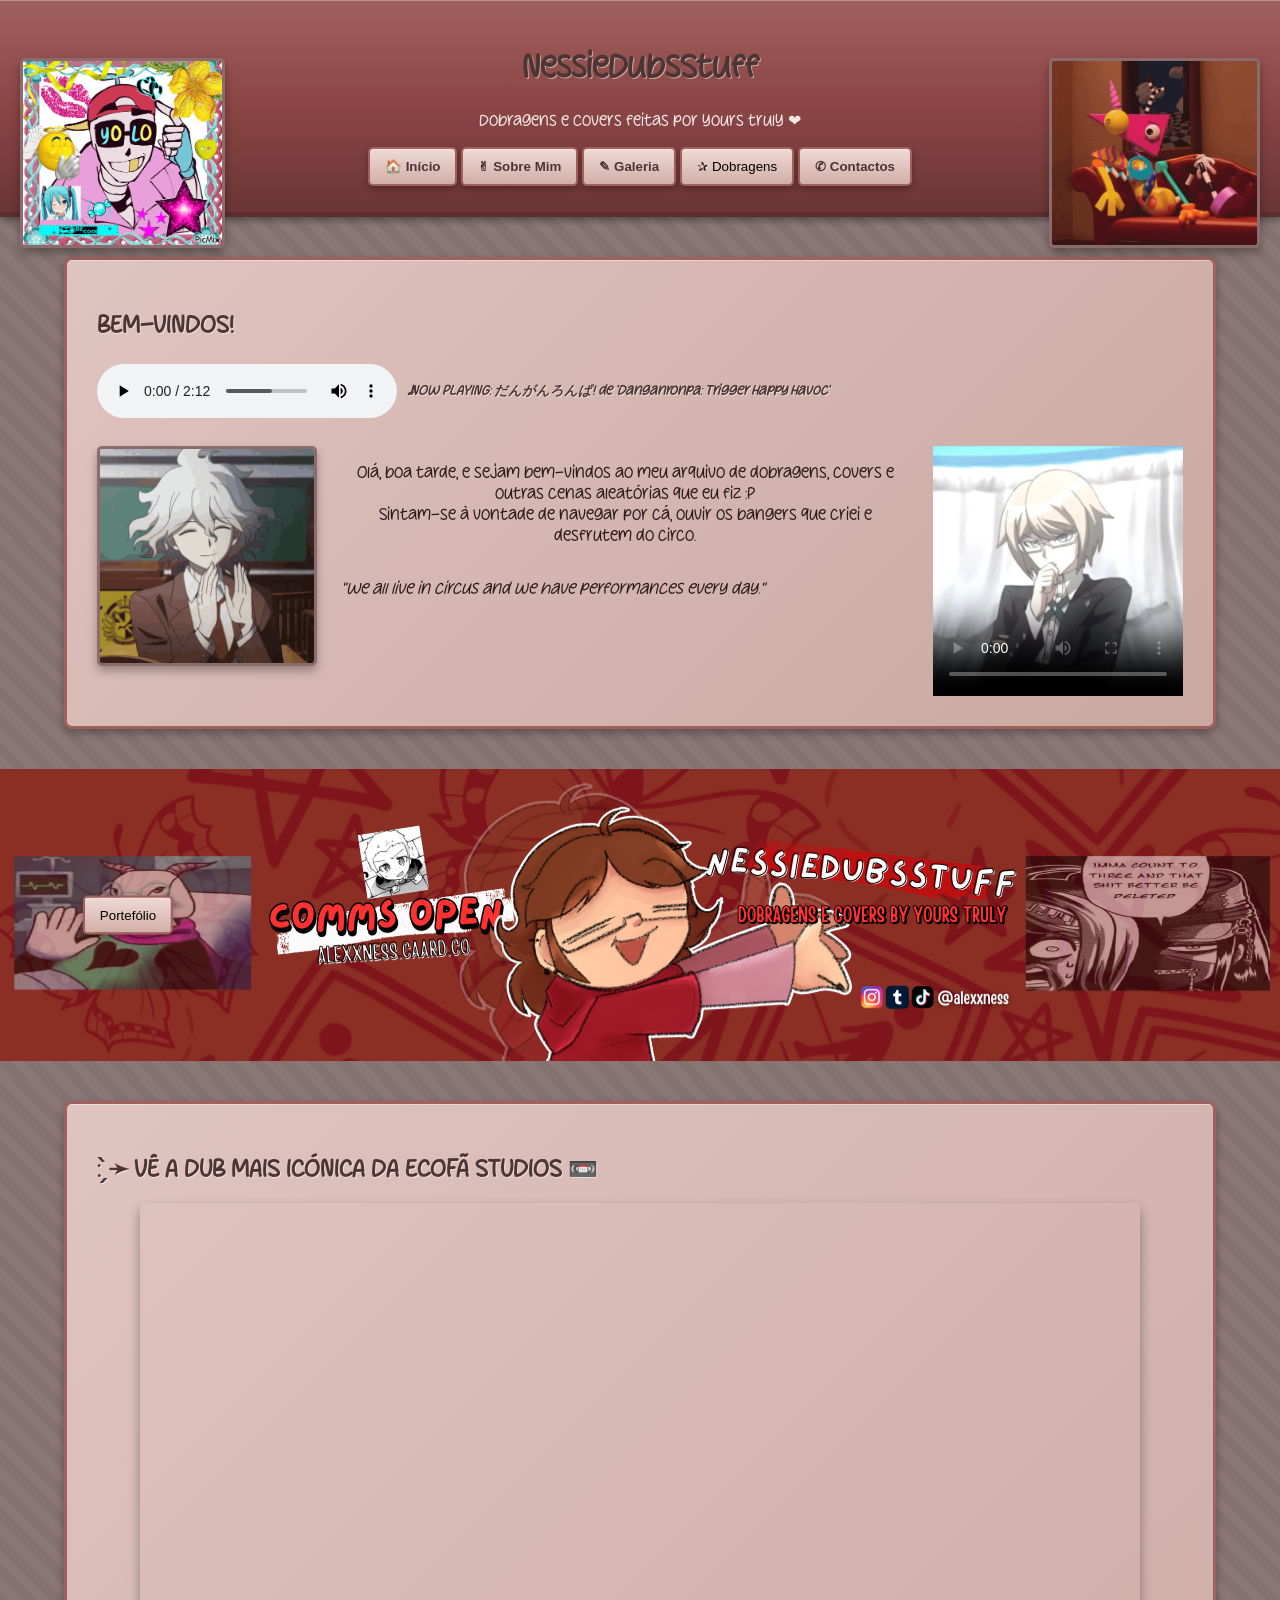
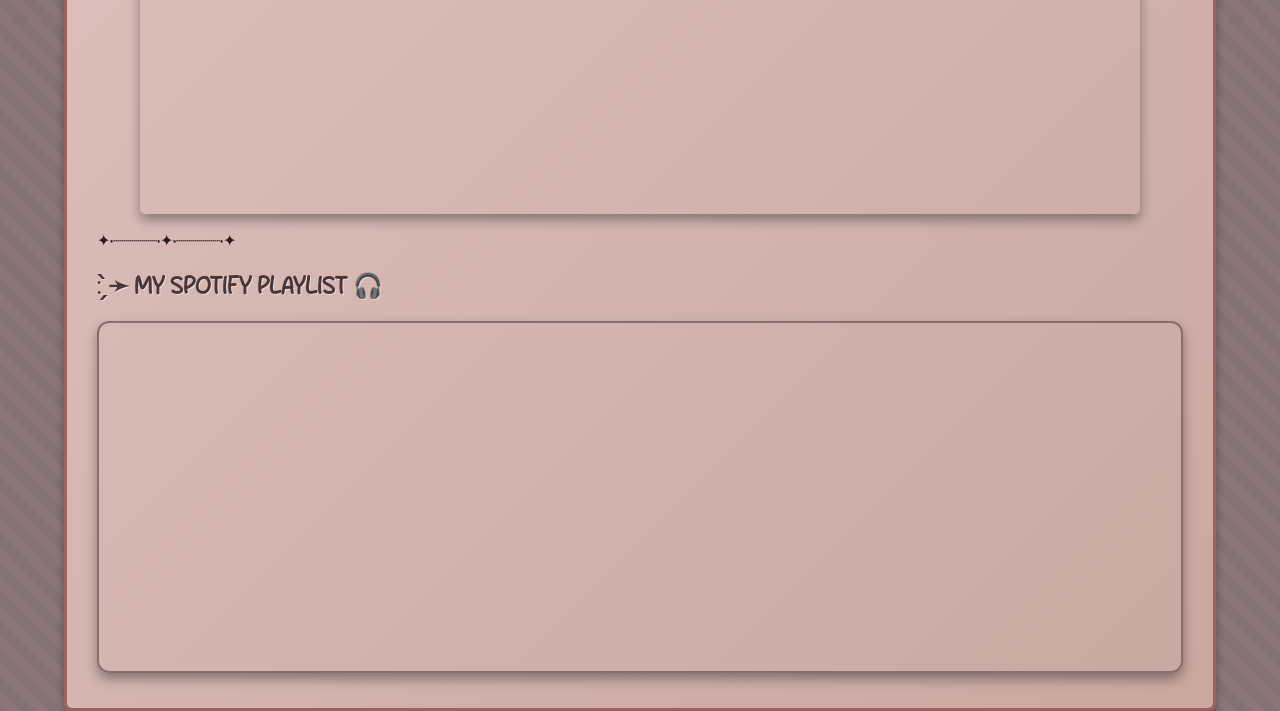
<file: index.html>
<!DOCTYPE html>
<html lang="pt">
<head>
    <meta charset="UTF-8">
    <meta name="viewport" content="width=device-width, initial-scale=1.0">
    <title>NessieDubsStuff</title>
    <link rel="stylesheet" href="style.css">
</head>

<header>
    <h1>NessieDubsStuff</h1>
    <p>Dobragens e Covers feitas por yours truly ❤ </p>
    <img class="imgheader" src="broski.gif" alt="FreshSans">
    <img class="imgheader2" src="zooble-header2.png" alt="Zooble">
    <nav>
        <button class="button">
        <a href="index.html">🏠 Início</a>
        </button>
        <button class="button">
        <a href="sobre-mim.html">✌︎ Sobre Mim</a>
        </button>
        <button class="button">
        <a href="galeria.html">✎ Galeria</a>
        </button>
        <div class="dropdown">
            <button class="button">✰ Dobragens</button>
            <div class="dropdown-content">
                <button class="button">
                    <a href="dubs-coletivas.html">➪ Dubs Coletivas</a>
                </button>
                <button class="button">
                    <a href="dubs-individuais.html">➪ Dubs Individuais</a>
                </button>
            </div>
        </div>
        <button class="button">
        <a href="contactos.html">✆ Contactos</a>
        </button>
    </nav>
</header>
<body>
<main>
    <section>
        <h2>BEM-VINDOS!</h2>
        <section class="audio-container" controls loop>
            <audio controls loop autoplay>
                <source src="danganronpatheme.mp3" type="audio/mpeg">
            </audio>
            <h5><i>𝅘𝅥𝅯 NOW PLAYING: だんがんろんぱ! de 'Danganronpa: Trigger Happy Havoc'</i></h5>
        </section>
        <div class="home-media-layout">
            <img class="img3" src="nagito-home.gif" alt="nagito">
            <div class="home-text">
                <p>Olá, boa tarde, e sejam bem-vindos ao meu arquivo de dobragens, covers e outras cenas aleatórias que eu fiz :P
                <br>Sintam-se à vontade de navegar por cá, ouvir os bangers que criei e desfrutem do circo.</p>
                <p><i>"We all live in circus and we have performances every day."</i></p>
            </div>
            <video class="home-video" width="100%" controls loop poster="byakuya-thumb.webp">
                <source class="edit" src="honeyimhome.mp4" type="video/mp4">
            </video>
        </div>
    </section>
</main>
<div class="hero-image">
  <div class="hero-text">
    <button class="button">Portefólio</button>
  </div>
</div>
<main>
    <h2>: ̗̀➛ VÊ A DUB MAIS ICÓNICA DA ECOFÃ STUDIOS 📼</h2>
    <section>
        <div class="responsive-embed">
            <iframe src="https://www.youtube.com/embed/QJRe3k2c9Qg?si=DMVR5JfhvO-hwvo_" title="YouTube video player" frameborder="0" allow="accelerometer; autoplay; clipboard-write; encrypted-media; gyroscope; picture-in-picture; web-share" referrerpolicy="strict-origin-when-cross-origin" allowfullscreen></iframe>
        </div>
    </section>
    <p>✦•······················•✦•······················•✦</p>
    <h2>: ̗̀➛ MY SPOTIFY PLAYLIST 🎧</h2>
    <section>
        <iframe data-testid="embed-iframe" style="border-radius:12px" src="https://open.spotify.com/embed/playlist/3WGLD4nDUDUAbtrRsaNOj2?utm_source=generator" width="100%" height="352" frameBorder="0" allowfullscreen="" allow="autoplay; clipboard-write; encrypted-media; fullscreen; picture-in-picture" loading="lazy"></iframe>
    </section>
</main>
</body>
</html>
</file>
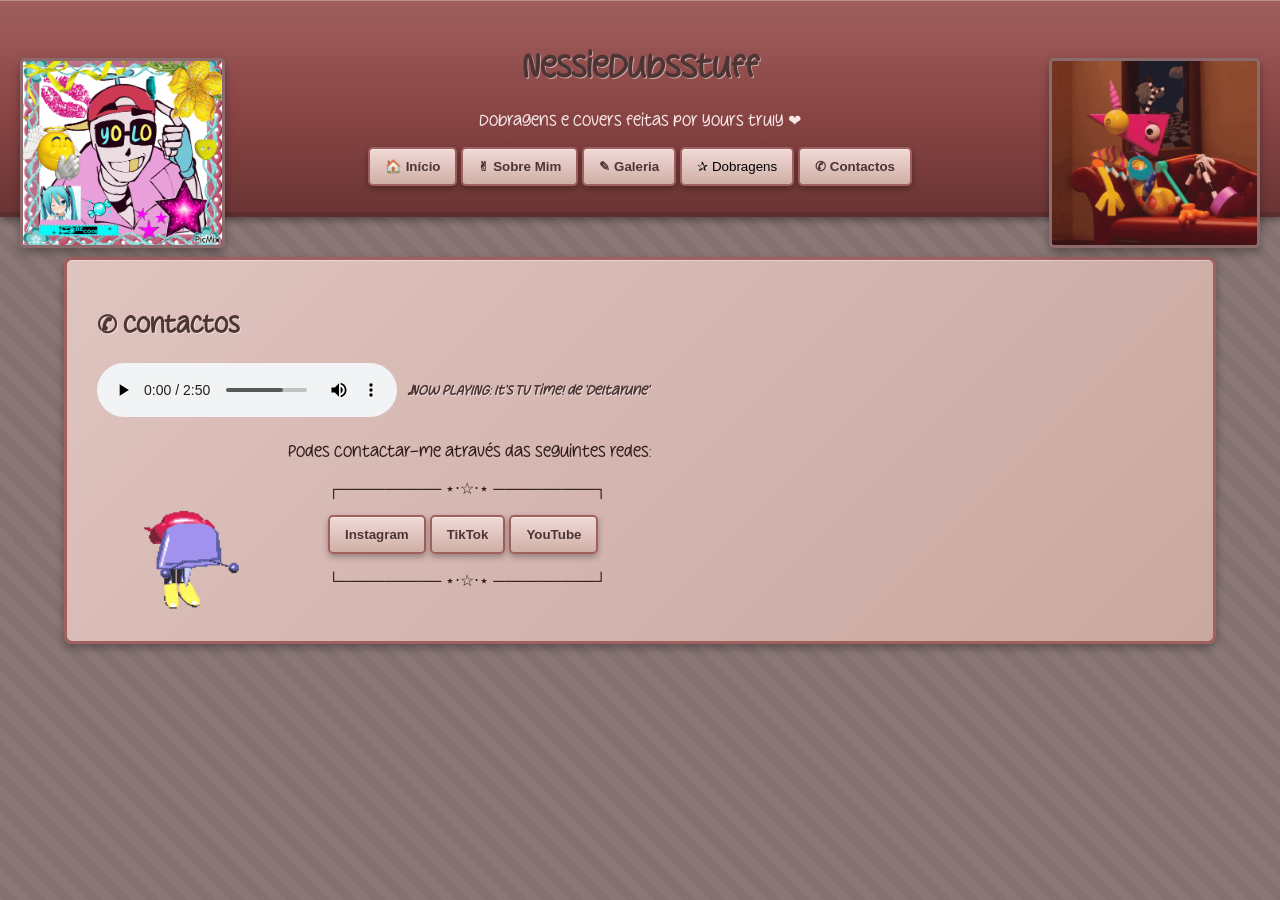
<file: contactos.html>
<!DOCTYPE html>
<html lang="pt">
<head>
    <meta charset="UTF-8">
    <meta name="viewport" content="width=device-width, initial-scale=1.0">
    <title>Contactos - NessieDubsStuff</title>
    <link rel="stylesheet" href="style.css">
</head>

<header>
    <h1>NessieDubsStuff</h1>
    <p>Dobragens e Covers feitas por yours truly ❤ </p>
    <img class="imgheader" src="broski.gif" alt="FreshSans">
    <img class="imgheader2" src="zooble-header2.png" alt="Zooble">
    <nav>
        <button class="button">
        <a href="index.html">🏠 Início</a>
        </button>
        <button class="button">
        <a href="sobre-mim.html">✌︎ Sobre Mim</a>
        </button>
        <button class="button">
        <a href="galeria.html">✎ Galeria</a>
        </button>
        <div class="dropdown">
            <button class="button">✰ Dobragens</button>
            <div class="dropdown-content">
                <button class="button">
                    <a href="dubs-coletivas.html">➪ Dubs Coletivas</a>
                </button>
                <button class="button">
                    <a href="dubs-individuais.html">➪ Dubs Individuais</a>
                </button>
            </div>
        </div>
        <button class="button">
        <a href="contactos.html">✆ Contactos</a>
        </button>
    </nav>
</header>
<body>
<main>
    <section>
        <h2>✆ Contactos</h2>
        <section class="audio-container" controls loop>
            <audio controls loop autoplay>
                <source src="tvtime.mp3" type="audio/mpeg">
            </audio>
            <h5><i>𝅘𝅥𝅯 NOW PLAYING: It's TV Time! de 'Deltarune'</i></h5>
        </section>
        <div class="contact-container">
            <img class="img2" src="tenna-cont.gif" alt="Tenna">
            <div class="contact-text">
                <p>Podes contactar-me através das seguintes redes:</p>
                <ul>
                    <p>┌───────── ⋆⋅☆⋅⋆ ─────────┐</p>
                    <button class="button"><a href="https://www.instagram.com/nessiedubsstuff/">Instagram</a></button>
                    <button class="button"><a href="https://www.tiktok.com/@nessiedubsstuff">TikTok</a></button>
                    <button class="button"><a href="https://www.youtube.com/@NessieDubsStuff">YouTube</a></button>
                    <p>└───────── ⋆⋅☆⋅⋆ ─────────┘</p>
                </ul>
            </div>
        </div>
    </section>
</main>
</body>
</html>
</file>
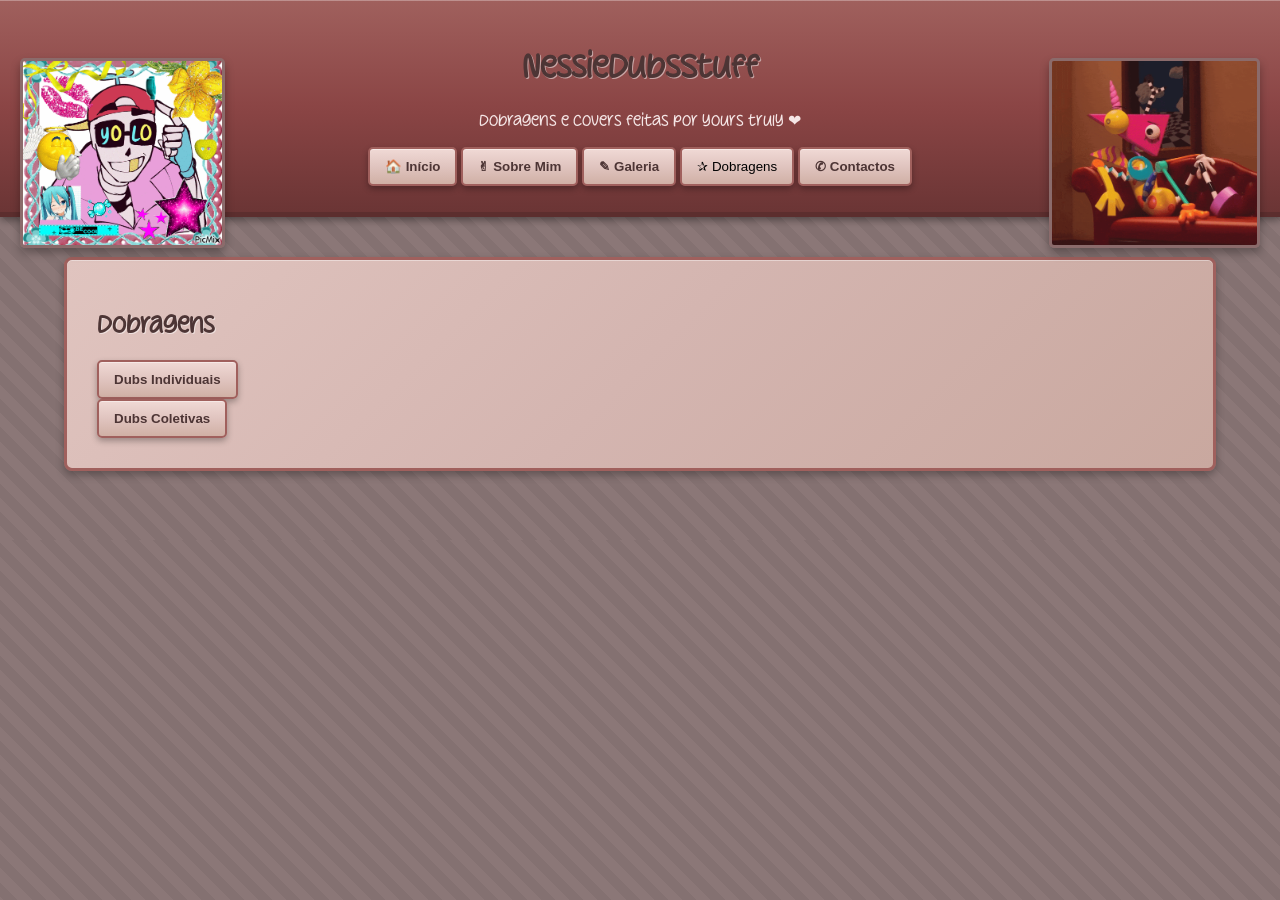
<file: dobragens.html>
<!DOCTYPE html>
<html lang="pt">
<head>
    <meta charset="UTF-8">
    <meta name="viewport" content="width=device-width, initial-scale=1.0">
    <title>Dobragens - NessieDubsStuff</title>
    <link rel="stylesheet" href="style.css">
</head>

<header>
    <h1>NessieDubsStuff</h1>
    <p>Dobragens e Covers feitas por yours truly ❤ </p>
    <img class="imgheader" src="broski.gif" alt="FreshSans">
    <img class="imgheader2" src="zooble-header2.png" alt="Zooble">
    <nav>
        <button class="button">
        <a href="index.html">🏠 Início</a>
        </button>
        <button class="button">
        <a href="sobre-mim.html">✌︎ Sobre Mim</a>
        </button>
        <button class="button">
        <a href="galeria.html">✎ Galeria</a>
        </button>
        <div class="dropdown">
            <button class="button">✰ Dobragens</button>
            <div class="dropdown-content">
                <button class="button">
                    <a href="dubs-coletivas.html">➪ Dubs Coletivas</a>
                </button>
                <button class="button">
                    <a href="dubs-individuais.html">➪ Dubs Individuais</a>
                </button>
            </div>
        </div>
        <button class="button">
        <a href="contactos.html">✆ Contactos</a>
        </button>
    </nav>
</header>
<body>
<main>
    <section>
        <h2>Dobragens</h2>
        
        <section>
            <button class="button">
                <a href="dubs-individuais.html">Dubs Individuais</a>
            </button>
        </section>

        <section>
            <button class="button">
                <a href="dubs-coletivas.html">Dubs Coletivas</a>
            </button>
        </section>
    </section>
</main>
</body>
</html>
</file>
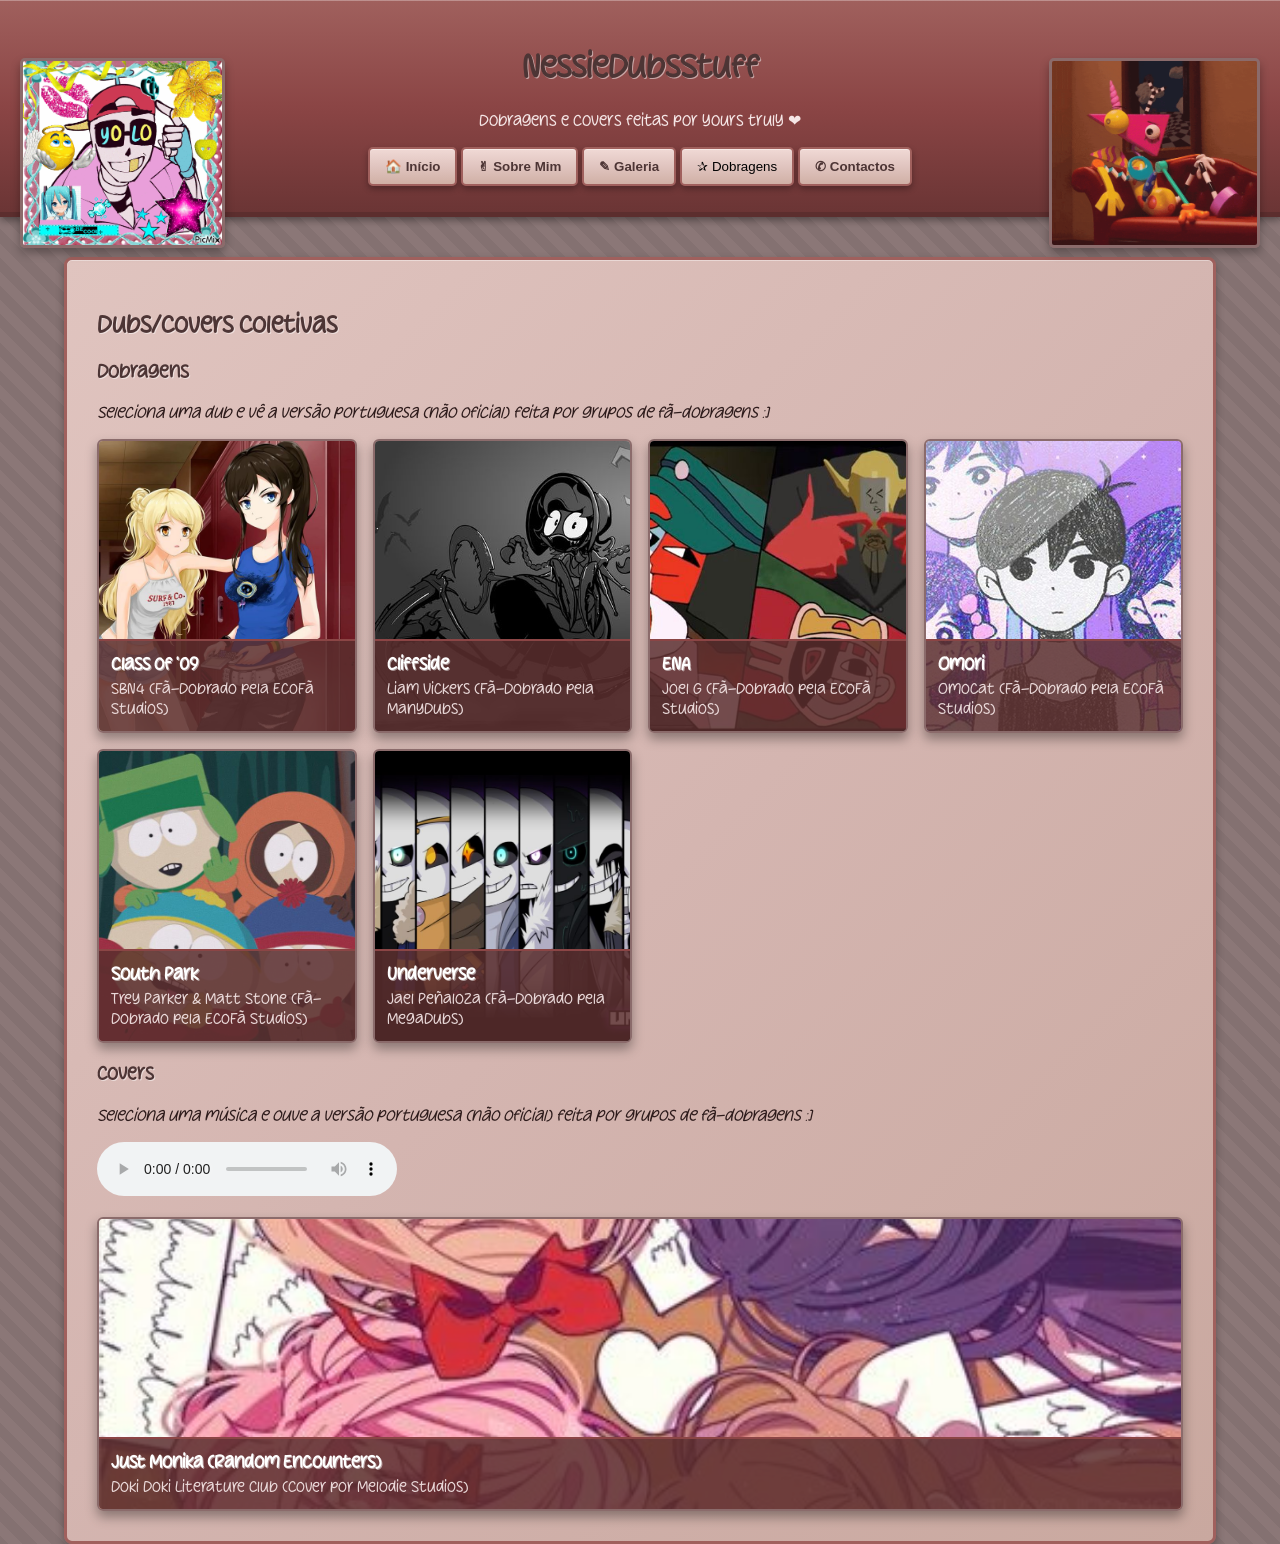
<file: dubs-coletivas.html>
<!DOCTYPE html>
<html lang="pt">
<head>
    <meta charset="UTF-8">
    <meta name="viewport" content="width=device-width, initial-scale=1.0">
    <title>Dubs Coletivas - NessieDubsStuff</title>
    <link rel="stylesheet" href="style.css">
</head>

<header>
    <h1>NessieDubsStuff</h1>
    <p>Dobragens e Covers feitas por yours truly ❤ </p>
    <img class="imgheader" src="broski.gif" alt="FreshSans">
    <img class="imgheader2" src="/zooble-header2.png" alt="Zooble">
    <nav>
        <button class="button">
        <a href="index.html">🏠 Início</a>
        </button>
        <button class="button">
        <a href="sobre-mim.html">✌︎ Sobre Mim</a>
        </button>
        <button class="button">
        <a href="galeria.html">✎ Galeria</a>
        </button>
        <div class="dropdown">
            <button class="button">✰ Dobragens</button>
            <div class="dropdown-content">
                <button class="button">
                    <a href="dubs-coletivas.html">➪ Dubs Coletivas</a>
                </button>
                <button class="button">
                    <a href="dubs-individuais.html">➪ Dubs Individuais</a>
                </button>
            </div>
        </div>
        <button class="button">
        <a href="contactos.html">✆ Contactos</a>
        </button>
    </nav>
</header>
<body>
<main>
    <section>
        <h2>Dubs/Covers Coletivas</h2>
        <h3>Dobragens</h3>
        <p><i> Seleciona uma dub e vê a versão portuguesa (não oficial) feita por grupos de fã-dobragens :]</i></p>
    <section>
        <section class="covers-grid">
            <a class="cover-card" href="https://www.youtube.com/playlist?list=PLWb77ZdUojKxvep1HVaUWez_WwHEAHsHx" target="_blank" rel="noopener noreferrer">
                <img class="covers_img" src="co09-thumb.jpg" alt="Class of 09">
                <div class="cover-caption">
                    <h4>Class of '09</h4>
                    <p>SBN4 (Fã-Dobrado pela EcoFã Studios)</p>
                </div>
            </a>
            <a class="cover-card" href="https://youtu.be/TG9jPgmmjEs?si=y9-aMXfrER1E20QH" target="_blank" rel="noopener noreferrer">
                <img class="covers_img" src="cliffside-thumb.jpg" alt="Cliffside">
                <div class="cover-caption">
                    <h4>Cliffside</h4>
                    <p>Liam Vickers (Fã-Dobrado pela ManyDubs)</p>
                </div>
            </a>
            <a class="cover-card" href="https://youtube.com/playlist?list=PLWb77ZdUojKx86gpKhzijKuxphd_fNRZf&si=fiY-gBzfTw_P6Ts-" target="_blank" rel="noopener noreferrer">
                <img class="covers_img" src="ena-thumb.jpg" alt="ENA">
                <div class="cover-caption">
                    <h4>ENA</h4>
                    <p>Joel G (Fã-Dobrado pela EcoFã Studios)</p>
                </div>
            </a>
            <a class="cover-card" href="https://youtube.com/playlist?list=PLWb77ZdUojKwCdlQVTNiPZu_YHc-pyLEu&si=jjBLzj2mx_Z1b0e1" target="_blank" rel="noopener noreferrer">
                <img class="covers_img" src="omori-thumb.jpg" alt="Omori">
                <div class="cover-caption">
                    <h4>Omori</h4>
                    <p>Omocat (Fã-Dobrado pela EcoFã Studios)</p>
                </div>
            </a>
            <a class="cover-card" href="https://linktr.ee/spportugal" target="_blank" rel="noopener noreferrer">
                <img class="covers_img" src="southpark-thumb.jpg" alt="South Park">
                <div class="cover-caption">
                    <h4>South Park</h4>
                    <p>Trey Parker & Matt Stone (Fã-Dobrado pela EcoFã Studios)</p>
                </div>
            </a>
            <a class="cover-card" href="https://youtube.com/playlist?list=PLHqMROk6LqP5lEaqnZi6-zimvBuTm_cBs&si=sbnAvbRGGJPjZgmT" target="_blank" rel="noopener noreferrer">
                <img class="covers_img" src="underverse-thumb.jpg" alt="Underverse">
                <div class="cover-caption">
                    <h4>Underverse</h4>
                    <p>Jael Peñaloza (Fã-Dobrado pela MegaDubs)</p>
                </div>
            </a>
        </section>
        <h3>Covers</h3>
        <section>
            <p><i> Seleciona uma música e ouve a versão portuguesa (não oficial) feita por grupos de fã-dobragens :]</i></p>
            <audio id="cover-audio" controls>
                O seu navegador não suporta o elemento de áudio.
            </audio>
        </section>
        <section class="covers-grid">
            <div class="cover-card" data-audio="justmonika_ptpt.mp3">
                <img class="covers_img" src="justmonika-thumb.jpg" alt="Just Monika de Doki Doki Literature Club">
                <div class="cover-caption">
                    <h4>Just Monika (Random Encounters)</h4>
                    <p>Doki Doki Literature Club (Cover por Melodie Studios)</p>
                </div>
            </div>
        </section>
</main>
<script>
    document.addEventListener('DOMContentLoaded', function() {
        const audioPlayer = document.getElementById('cover-audio');
        const coverCards = document.querySelectorAll('.cover-card[data-audio]');

        coverCards.forEach(card => {
            card.addEventListener('click', function() {
                const audioSrc = card.getAttribute('data-audio');
                if (!audioSrc) return;
                audioPlayer.src = audioSrc;
                audioPlayer.play().catch(() => {
                    // Navegadores podem bloquear reprodução automática sem interação do usuário.
                });
            });
        });
    });
</script>
</body>
</html>
</file>
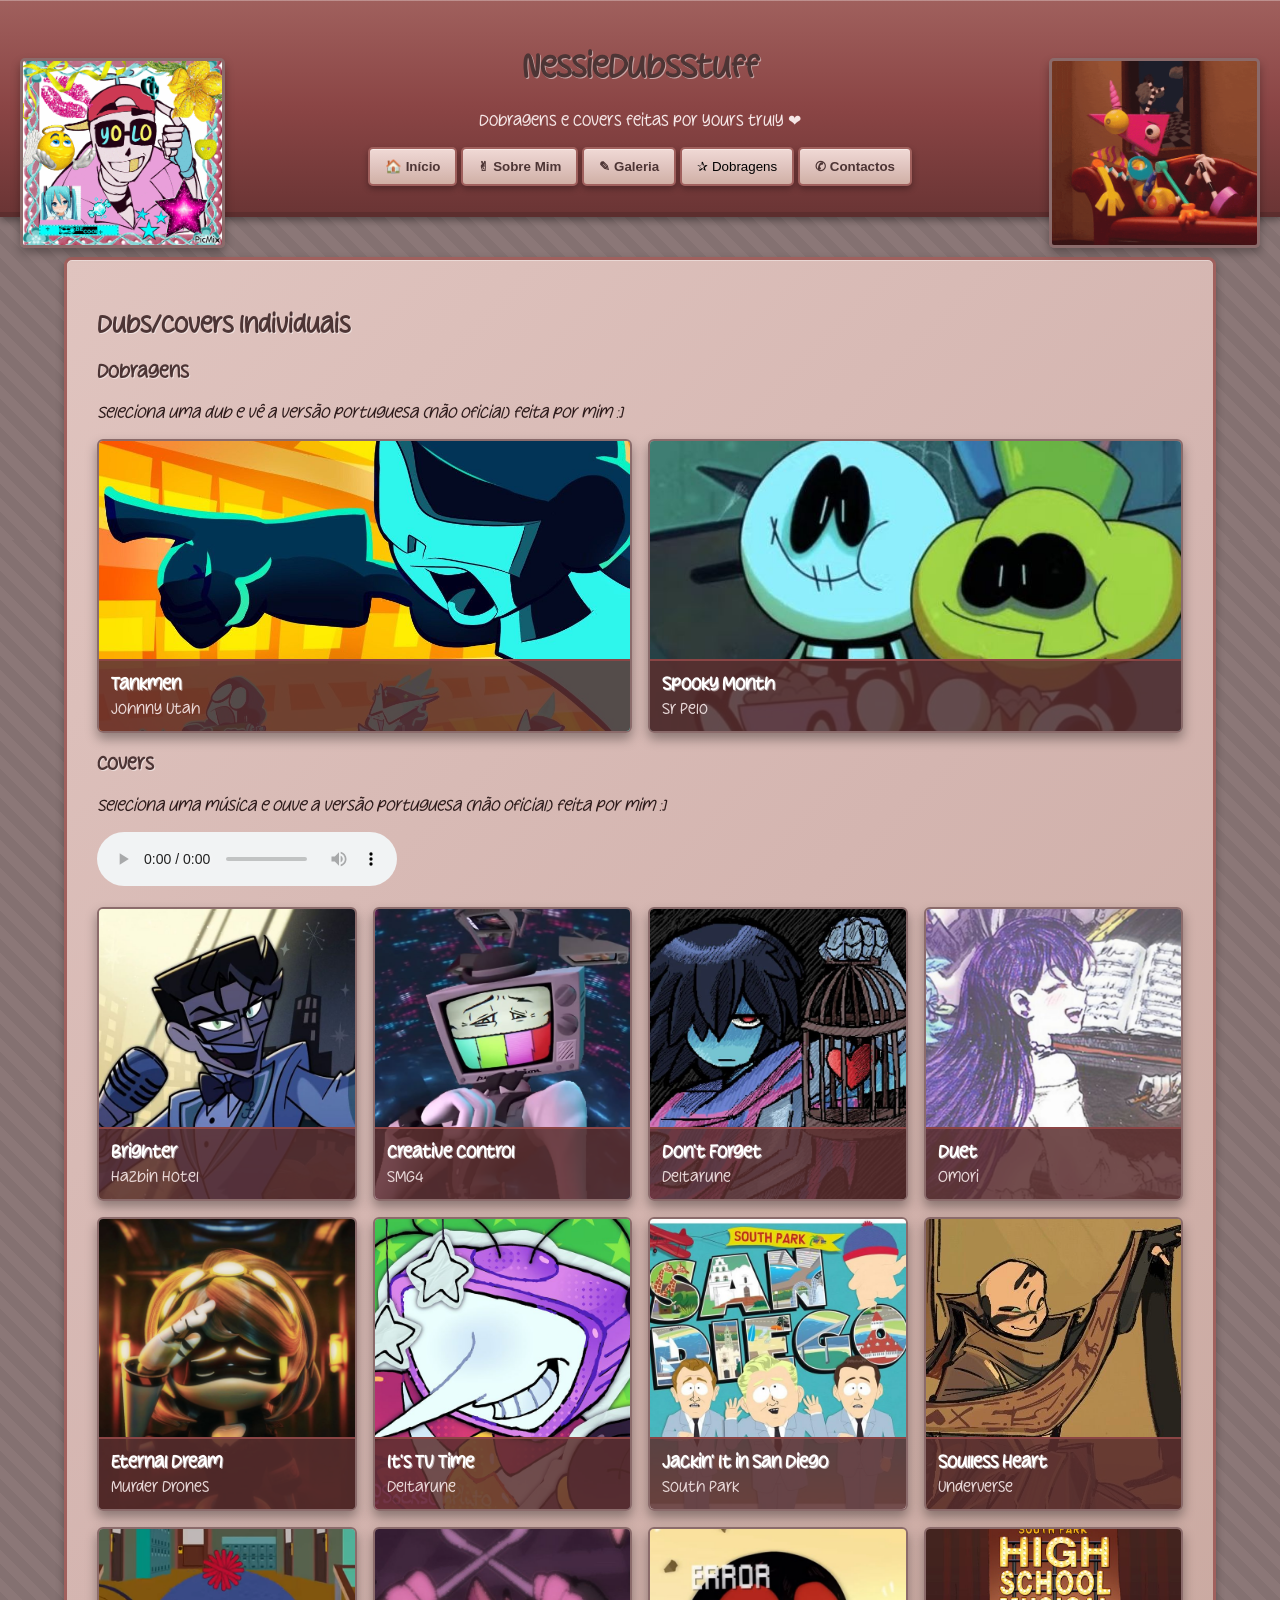
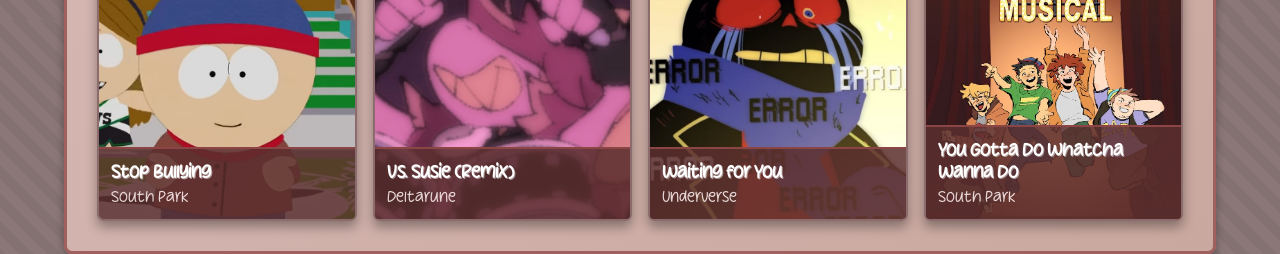
<file: dubs-individuais.html>
<!DOCTYPE html>
<html lang="pt">
<head>
    <meta charset="UTF-8">
    <meta name="viewport" content="width=device-width, initial-scale=1.0">
    <title>Dubs Individuais - NessieDubsStuff</title>
    <link rel="stylesheet" href="style.css">
</head>

<header>
    <h1>NessieDubsStuff</h1>
    <p>Dobragens e Covers feitas por yours truly ❤ </p>
    <img class="imgheader" src="broski.gif" alt="FreshSans">
    <img class="imgheader2" src="zooble-header2.png" alt="Zooble">
    <nav>
        <button class="button">
        <a href="index.html">🏠 Início</a>
        </button>
        <button class="button">
        <a href="sobre-mim.html">✌︎ Sobre Mim</a>
        </button>
        <button class="button">
        <a href="galeria.html">✎ Galeria</a>
        </button>
        <div class="dropdown">
            <button class="button">✰ Dobragens</button>
            <div class="dropdown-content">
                <button class="button">
                    <a href="dubs-coletivas.html">➪ Dubs Coletivas</a>
                </button>
                <button class="button">
                    <a href="dubs-individuais.html">➪ Dubs Individuais</a>
                </button>
            </div>
        </div>
        <button class="button">
        <a href="contactos.html">✆ Contactos</a>
        </button>
    </nav>
</header>
<body>
<main>
    <section>
        <h2>Dubs/Covers Individuais</h2>
        <h3>Dobragens</h3>
        <p><i> Seleciona uma dub e vê a versão portuguesa (não oficial) feita por mim :]</i></p>
    <section>
        <section class="covers-grid">
            <a class="cover-card" href="https://www.youtube.com/playlist?list=PLXAnKFP08B7EW8stgBVlpLv8gXGlQbfoG" target="_blank" rel="noopener noreferrer">
                <img class="covers_img" src="tankmen-thumb.jpg" alt="Tankmen">
                <div class="cover-caption">
                    <h4>Tankmen</h4>
                    <p>Johnny Utah</p>
                </div>
            </a>
            <a class="cover-card" href="https://www.youtube.com/playlist?list=PLXAnKFP08B7F4F01MdD1aSslj0A4yPA7T" target="_blank" rel="noopener noreferrer">
                <img class="covers_img" src="spookymonth-thumb.jpg" alt="Spooky Month">
                <div class="cover-caption">
                    <h4>Spooky Month</h4>
                    <p>Sr Pelo</p>
                </div>
            </a>
        </section>
        <h3>Covers</h3>
        <section>
            <p><i> Seleciona uma música e ouve a versão portuguesa (não oficial) feita por mim :]</i></p>
            <audio id="cover-audio" controls>
                O seu navegador não suporta o elemento de áudio.
            </audio>
        </section>
        <section class="covers-grid">
            <div class="cover-card" data-audio="brighter_ptpt.mp3">
                <img class="covers_img" src="brighter-thumb.jpg" alt="Brighter de Hazbin Hotel">
                <div class="cover-caption">
                    <h4>Brighter</h4>
                    <p>Hazbin Hotel</p>
                </div>
            </div>
            <div class="cover-card" data-audio="creativecontrol_ptpt.mp3">
                <img class="covers_img" src="creativecontrol-thumb.jpg" alt="Creative Control por SMG4">
                <div class="cover-caption">
                    <h4>Creative Control</h4>
                    <p>SMG4</p>
                </div>
            </div>
            <div class="cover-card" data-audio="dontforget_ptpt.mp3">
                <img class="covers_img" src="dontforget-thumb.jpg" alt="Don't Forget de Deltarune">
                <div class="cover-caption">
                    <h4>Don't Forget</h4>
                    <p>Deltarune</p>
                </div>
            </div>
            <div class="cover-card" data-audio="duet_ptpt.mp3">
                <img class="covers_img" src="duet-thumb.jpg" alt="Duet de Omori">
                <div class="cover-caption">
                    <h4>Duet</h4>
                    <p>Omori</p>
                </div>
            </div>
            <div class="cover-card" data-audio="eternaldream_ptpt.mp3">
                <img class="covers_img" src="eternaldream-thumb.jpg" alt="Eternal Dream de Murder Drones">
                <div class="cover-caption">
                    <h4>Eternal Dream</h4>
                    <p>Murder Drones</p>
                </div>
            </div>
            <div class="cover-card" data-audio="itstvtime_ptpt.mp3">
                <img class="covers_img" src="itstvtime-thumb.jpg" alt="It's TV Time de Deltarune">
                <div class="cover-caption">
                    <h4>It's TV Time</h4>
                    <p>Deltarune</p>
                </div>
            </div>
            <div class="cover-card" data-audio="sandiego_ptpt.mp3">
                <img class="covers_img" src="sandiego-thumb.jpg" alt="Jackin' It in San Diego de South Park">
                <div class="cover-caption">
                    <h4>Jackin' It in San Diego</h4>
                    <p>South Park</p>
                </div>
            </div>
            <div class="cover-card" data-audio="soullessheart_ptpt.mp3">
                <img class="covers_img" src="soullessheart-thumb.jpg" alt="Soulless Heart de Underverse">
                <div class="cover-caption">
                    <h4>Soulless Heart</h4>
                    <p>Underverse</p>
                </div>
            </div>
            <div class="cover-card" data-audio="stopbullying_ptpt.mp3">
                <img class="covers_img" src="stopbullying-thumb.PNG" alt="Stop Bullying de South Park">
                <div class="cover-caption">
                    <h4>Stop Bullying</h4>
                    <p>South Park</p>
                </div>
            </div>
            <div class="cover-card" data-audio="vssusie_ptpt.mp3">
                <img class="covers_img" src="vssusie-thumb.jpg" alt="Vs. Susie (Remix) de Deltarune">
                <div class="cover-caption">
                    <h4>Vs. Susie (Remix)</h4>
                    <p>Deltarune</p>
                </div>
            </div>
            <div class="cover-card" data-audio="waitforyou_ptpt.mp3">
                <img class="covers_img" src="waitforyou-thumb.jpg" alt="Waiting for You de Underverse">
                <div class="cover-caption">
                    <h4>Waiting for You</h4>
                    <p>Underverse</p>
                </div>
            </div>
            <div class="cover-card" data-audio="gdwywd_ptpt.mp3">
                <img class="covers_img" src="gdwywd-thumb.jpg" alt="You Gotta Do Whatcha Wanna Do de South Park">
                <div class="cover-caption">
                    <h4>You Gotta Do Whatcha Wanna Do</h4>
                    <p>South Park</p>
                </div>
            </div>
        </section>
        </section>
</main>
<script>
    document.addEventListener('DOMContentLoaded', function() {
        const audioPlayer = document.getElementById('cover-audio');
        const coverCards = document.querySelectorAll('.cover-card[data-audio]');

        coverCards.forEach(card => {
            card.addEventListener('click', function() {
                const audioSrc = card.getAttribute('data-audio');
                if (!audioSrc) return;
                audioPlayer.src = audioSrc;
                audioPlayer.play().catch(() => {
                    // Navegadores podem bloquear reprodução automática sem interação do usuário.
                });
            });
        });
    });
</script>
</body>
</html>
</file>
<file: style.css>
/* Layout para imagem, texto e vídeo na home */
.home-media-layout {
    display: flex;
    align-items: flex-start;
    justify-content: space-between;
    gap: 24px;
    margin-top: 24px;
}
.home-media-layout .img3 {
    flex: 1 1 33%;
    max-width: 220px;
    height: auto;
}
.home-media-layout .home-text {
    flex: 2 1 34%;
    display: flex;
    align-items: flex-start;
    justify-content: center;
    flex-direction: column;
    text-align: center;
}
.home-media-layout .home-video {
    flex: 1 1 33%;
    max-width: 250px;
    height: auto;
}

@media (max-width: 1024px) {
    .home-media-layout {
        flex-direction: column;
        align-items: center;
        gap: 16px;
    }
    .home-media-layout .img3,
    .home-media-layout .home-video {
        max-width: 100%;
        width: 100%;
    }
    .home-media-layout .home-text {
        width: 100%;
        text-align: center;
        align-items: center;
    }
}

@font-face {
    font-family: 'Brown Cheese';
    src: url("brown cheese.otf") format("opentype");
    font-weight: normal;
    font-style: normal;
}

@font-face {
    font-family: 'Romantic Sunrise';
    src: url("Romantic Sunrise.otf") format("opentype");
    font-weight: normal;
    font-style: normal;
}

body {
    font-family: 'Romantic Sunrise', 'Brown Cheese', "Marker Felt", sans-serif;
    margin: 0;
    background-color: #8B7777;
    background-image: 
      repeating-linear-gradient(45deg, transparent, transparent 10px, rgba(0,0,0,.05) 10px, rgba(0,0,0,.05) 20px);
    color: #2d1b1b;
}

/* Telemóvel */
@media (max-width: 600px) {
    main {
        max-width: 80%;
        padding: 10px;
        margin: 20px auto;
    }
    .imgheader {
        height: 60px;
        left: 19px;
        top: 25%;
        display: none;
    }
    .imgheader2 {
        height: 60px;
        right: 19px;
        top: 25%;
        display: none;
    }
    .img {
        height: 130px;
        width: 100%;
    }
    .home-container {
        flex-direction: column;
    }
    .topic-container {
        flex-direction: column;
        align-items: center;
        gap: 15px;
        justify-content: center;
        margin: 5px auto;
    }
    .topic-container .img {
        width: 100%;
        height: auto;
        align-items: center;
        margin-bottom: 0;
    }
    .topic-container .topic-menu {
        width: 90%;
    }

    .edit {
        position: static;
        left: auto;
        right: auto;
        transform: none;
        text-align: center;
        flex-direction: column;
        width: 100%;
        margin: 10px 0;
    }

    .edit-text {
        position: static;
        left: auto;
        right: auto;
        transform: none;
        text-align: center;
        flex-direction: column;
        width: 100%;
    }

    .audio-container {
        flex-direction: column;
        align-items: stretch;
    }

    .audio-container audio {
        width: 100%;
        max-width: 100%;
    }

    .hero-image {
        height: auto;
        min-height: 100px;
        width: 210%;
        left:-80%;
    }

    .hero-text {
        left: 50%;
        top: 75%;
        transform: translate(-50%, -50%);
        width: 70%;
        max-width: 50px;
    }

    .hero-text .button {
        min-height: 20px;
        width: 210%;
        left:-80%;
    }

}
/* Tablet */
@media (min-width: 601px) and (max-width: 1024px) {
    main {
        max-width: 85%;
        padding: 10px;
    }
    .imgheader {
        height: 90px;
        left: 15px;
        top: 20%;
    }
    .imgheader2 {
        height: 90px;
        right: 15px;
        top: 20%;
    }
    .img {
        height: 180px;
    }

    .edit {
        position: static;
        left: auto;
        right: auto;
        transform: none;
        text-align: center;
        width: 100%;
        margin: 20px 0;
        height: 100px;
    }

    .edit-text {
        position: static;
        left: auto;
        right: auto;
        transform: none;
        text-align: center;
        width: 100%;
    }

    .hero-image {
        height: auto;
        min-height: 200px;
        width: 200%;
        left:-80%;
    }

    .hero-text {
        left: 50%;
        top: 75%;
        transform: translate(-50%, -50%);
        width: 70%;
        max-width: 50px;
    }

    .hero-text .button {
        min-height: 20px;
        width: 200%;
        left:-80%;
    }
}
/* Computador */
@media (min-width: 1025px) {
    main {
        max-width: 600px;
    }
    .imgheader{
        height: 190px;
        left: 20px;
        top: 17%;
    }
    .imgheader2{
        height: 190px;
        right: 20px;
        top: 17%;
    }
}

header {
background-color: #8B4545;
background: linear-gradient(180deg, #A0605D 0%, #8B4545 50%, #6B3535 100%);
color: #F5E6E6;
padding: 26px;
text-align: center;
border-bottom: 5px solid #5C2E2E;
box-shadow: inset 0 1px 0 rgba(255,255,255,0.3), 0 3px 8px rgba(0,0,0,0.4);
}

main {
max-width: 90%;
margin: 40px auto;
background-color: #e65d48;
background: linear-gradient(135deg, #E0C4BF 0%, #D4B5B0 50%, #C9A89F 100%);
padding: 30px;
border-radius: 8px;
border: 3px solid #A0605D;
box-shadow: 0 4px 8px rgba(0,0,0,0.3), inset 0 1px 0 rgba(255,255,255,0.4);
}

.responsive-embed {
    position: relative;
    width: 100%;
    max-width: 1000px;
    margin: 0 auto;
    padding-top: 56.25%;
}

.responsive-embed iframe {
    position: absolute;
    top: 0;
    left: 0;
    width: 100%;
    height: 100%;
    border: 0;
}

iframe{
border-radius: 5px;
box-shadow: 0 6px 12px rgba(0,0,0,0.35);
border: 2px solid #8B6B6B;
}

.button {
background-color: #E0C4BF;
background: linear-gradient(180deg, #F0D9D5 0%, #E0C4BF 50%, #D0B0A5 100%);
border-radius: 5px;
padding: 10px 15px;
border: 2px solid #A0605D;
box-shadow: 0 3px 6px rgba(0,0,0,0.3), inset 0 1px 0 rgba(255,255,255,0.4);
cursor: pointer;
font-family: "Comic Sans MS", "Chalkboard SE", "Marker Felt", sans-serif;
transition: all 0.2s ease;
}

.button:hover {
background: linear-gradient(180deg, #F5E6E1 0%, #E0C4BF 50%, #D0B0A5 100%);
box-shadow: 0 4px 8px rgba(0,0,0,0.4), inset 0 1px 0 rgba(255,255,255,0.5);
}

.button:active {
box-shadow: inset 0 2px 4px rgba(0,0,0,0.2), inset 0 1px 0 rgba(255,255,255,0.3);
}

.button a {
text-decoration: none;
color: #4D3535;
font-weight: bold;
}

.topic-container {
    display: flex;
    align-items: stretch;
    justify-content: center;
    gap: 30px;
    margin: 5px auto;
    max-width: fit-content;
}

.topic-container .img {
    flex: 1;
    bottom: 0;
    position: relative;
    object-fit: cover;
}

.topic-container .topic-menu {
    flex: 1;
    background-color: #C9A89F;
    background: linear-gradient(135deg, #E0C4BF 0%, #D4B5B0 50%, #C0928D 100%);
    border-radius: 8px;
    padding: 15px;
    text-align: center;
    display: flex;
    flex-direction: column;
    align-items: center;
    border: 2px solid #A0605D;
    box-shadow: 0 4px 8px rgba(0,0,0,0.25);
}

.topic-container .topic-menu h2 {
    margin: 0 0 10px 0;
}

.topic-container .topic-menu .button {
    display: inline-block;
    margin: 5px 0;
    text-align: center;
    width: auto;
}

.audio-container {
    display: flex;
    align-items: center;
    gap: 10px;
}

#interesses-lista {
    display: none;
    list-style-type: disc;
    padding-left: 20px;
}

#kins-lista {
    display: none;
    list-style-type: disc;
    padding-left: 20px;
}

/* Dropdown menu */
.dropdown {
position: relative;
display: inline-block;
}

.dropdown-content {
display: none;
position: absolute;
min-width: 160px;
border-radius: 5px;
z-index: 5;
border: 2px solid #8B4545;
box-shadow: 0 4px 8px rgba(0,0,0,0.4);
background-color: #E0C4BF;
}

.dropdown:hover .dropdown-content {
display: block;
}

.imgheader{
    position: absolute;
    height: 190px;
    left: 20px;
    top: 17%;
    border-radius: 5px;
    transform: translateY(-50%);
    border: 3px solid #8B6B6B;
    box-shadow: 0 5px 10px rgba(0,0,0,0.3);
}

.imgheader2{
    position: absolute;
    height: 190px;
    right: 20px;
    top: 17%;
    border-radius: 5px;
    transform: translateY(-50%);
    border: 3px solid #8B6B6B;
    box-shadow: 0 5px 10px rgba(0,0,0,0.3);
}

.img{
    border-radius: 5px;
    height: 210px;
    box-shadow: 0 6px 12px rgba(0,0,0,0.35);
    border: 3px solid #8B6B6B;
    }

.img2{
    height: 190px;
}

.img3{
    height: 190px;
    border-radius: 5px;
    border: 3px solid #8B6B6B;
    box-shadow: 0 5px 10px rgba(0,0,0,0.3);
}

.home-container {
    display: flex;
    align-items: center;
    gap: 8px;
}

.home-text {
    flex: 2;
}

.edit {
    position: absolute;
    height: 60px;
    top: 100%;
    text-align: left;
    transform: translateX(95%);
}

.edit-text {
    position: relative;
    top: -20%;
    right: 190px;
    text-align: left;
    transform: translateX(-12.5%);

}

body, html {
    height: 60%;
}

/* The hero image */
.hero-image {
  /* Use "linear-gradient" to add a darken background effect to the image (photographer.jpg). This will make the text easier to read */
  background-image: url("alexxness.png");

  /* Set a specific height */
  height: 90%;

  /* Position and center the image to scale nicely on all screens */
  background-position: center;
  background-repeat: no-repeat;
  background-size: cover;
  position: relative;
}

/* Place text in the middle of the image */
.hero-text {
  text-align: center;
  size: 50px;
  font-size: 10px;
  position: absolute;
  top: 50%;
  left: 10%;
  transform: translate(-50%, -50%);
  color: rgb(234, 217, 217);
}

.covers-grid {
    display: grid;
    grid-template-columns: repeat(auto-fit, minmax(220px, 1fr));
    gap: 16px;
    margin-top: 16px;
}

.cover-card {
    display: block;
    position: relative;
    overflow: hidden;
    border-radius: 6px;
    border: 2px solid #8B6B6B;
    box-shadow: 0 6px 12px rgba(0, 0, 0, 0.35);
    cursor: pointer;
    transition: transform 0.2s ease, box-shadow 0.2s ease;
    text-decoration: none;
    color: inherit;
}

.cover-card:hover {
    transform: translateY(-2px);
    box-shadow: 0 8px 16px rgba(0, 0, 0, 0.4);
}

.cover-card .covers_img {
    display: block;
    width: 100%;
    height: 290px;
    object-fit: cover;
}

.cover-caption {
    position: absolute;
    left: 0;
    right: 0;
    bottom: 0;
    padding: 12px;
    color: #F5E6E6;
    background: rgba(91, 46, 46, 0.85);
    backdrop-filter: none;
    -webkit-backdrop-filter: none;
    border-top: 2px solid #8B4545;
}

.edits-carousel {
    display: flex;
    gap: 16px;
    flex-wrap: wrap;
    justify-content: center;
    margin: 0 -8px;
}

.edits {
  margin: 0 0 4px;
  border-radius: 10px;
  width: 33%;
  margin: 5px;
}

@media (max-width: 600px) {
    .edits-carousel {
        overflow-x: auto;
        scroll-snap-type: x mandatory;
        -webkit-overflow-scrolling: touch;
        padding-bottom: 10px;
        margin: 0 -12px 16px;
    }
    .edits {
        flex: 0 0 85%;
        width: 85%;
        max-width: 85%;
        margin: 0;
        scroll-snap-align: center;
    }
    .edits-carousel::-webkit-scrollbar {
        display: none;
    }
}

.arts {
  display: block; 
  flex-direction: column;
  width: 20%;
  height: auto;
  border-radius: 10px;
  margin: 0;
  transition: transform 0.3s ease;
}

* {box-sizing:border-box}

/* Slideshow container */
.slideshow-container {
  max-width: 1000px;
  position: relative;
  margin: auto;
  text-align: center;
}

/* Hide the images by default */
.mySlides {
  display: none;
  position: relative;
}

.mySlides img {
  display: block;
  margin: 0 auto;
  max-width: 100%;
  width: 50%;
  height: auto;
}

/* Next & previous buttons */
.prev, .next {
  cursor: pointer;
  position: absolute;
  top: 50%;
  width: auto;
  margin-top: -22px;
  padding: 16px;
  color: white;
  font-weight: bold;
  font-size: 18px;
  transition: 0.6s ease;
  border-radius: 0 3px 3px 0;
  user-select: none;
}

/* Position the "next button" to the right */
.next {
  right: 0;
  border-radius: 3px 0 0 3px;
}

/* On hover, add a black background color with a little bit see-through */
.prev:hover, .next:hover {
  background-color: rgba(0,0,0,0.8);
}

/* Caption text */
.text {
  color: #f2f2f2;
  font-size: 15px;
  padding: 10px 14px;
  position: absolute;
  bottom: 10px;
  left: 50%;
  transform: translateX(-50%);
  width: calc(100% - 24px);
  max-width: 92%;
  text-align: center;
  background: rgba(0, 0, 0, 0.35);
  box-shadow: 0 8px 18px rgba(0, 0, 0, 0.45);
  border-radius: 8px;
  text-shadow: 0 2px 4px rgba(0, 0, 0, 0.8);
}

/* Number text (1/3 etc) */
.numbertext {
  color: #f2f2f2;
  font-size: 12px;
  padding: 8px 12px;
  position: absolute;
  top: 8px;
  left: 8px;
  background: rgba(0, 0, 0, 0.35);
  border-radius: 6px;
  text-shadow: 0 2px 4px rgba(0, 0, 0, 0.8);
}

/* The dots/bullets/indicators */
.dot {
  cursor: pointer;
  height: 15px;
  width: 15px;
  margin: 0 2px;
  background-color: rgb(123, 70, 70);
  border-radius: 50%;
  display: inline-block;
  transition: background-color 0.6s ease;
}

.active, .dot:hover {
  background-color: rgb(43, 20, 20);
}

/* Fading animation */
.fade {
  animation-name: fade;
  animation-duration: 1.5s;
}

@media (max-width: 600px) {
  .slideshow-container {
    width: 95%;
    max-width: 95%;
    aspect-ratio: 1 / 1;
    margin: 20px auto;
  }

  .mySlides img {
    width: 100%;
    height: auto;
    max-height: 100%;
    object-fit: contain;
  }

  .prev, .next {
    top: 50%;
    transform: translateY(-50%);
    padding: 10px;
    font-size: 18px;
    background-color: rgba(0,0,0,0.35);
  }

  .prev {
    left: 10px;
  }

  .next {
    right: 10px;
  }

  .numbertext,
  .text {
    font-size: 0.95rem;
  }
}

@keyframes fade {
  from {opacity: .4}
  to {opacity: 1}
}

.cover-caption h4 {
    margin: 0 0 4px;
    font-size: 1.1rem;
    color: #FFFFFF;
    font-weight: bold;
}

.cover-caption p {
    margin: 0;
    font-size: 0.95rem;
    opacity: 0.92;
}

.contact-container {
    display: flex;
    align-items: center;
    gap: 1px;
}

.contact-text {
    flex: 1;
}

h1, h2, h3, h4, h5, h6 {
    color: #4D3535;
    text-shadow: 1px 1px 0px rgba(255,255,255,0.5);
}

a {
    color: #8B4545;
}
</file>
